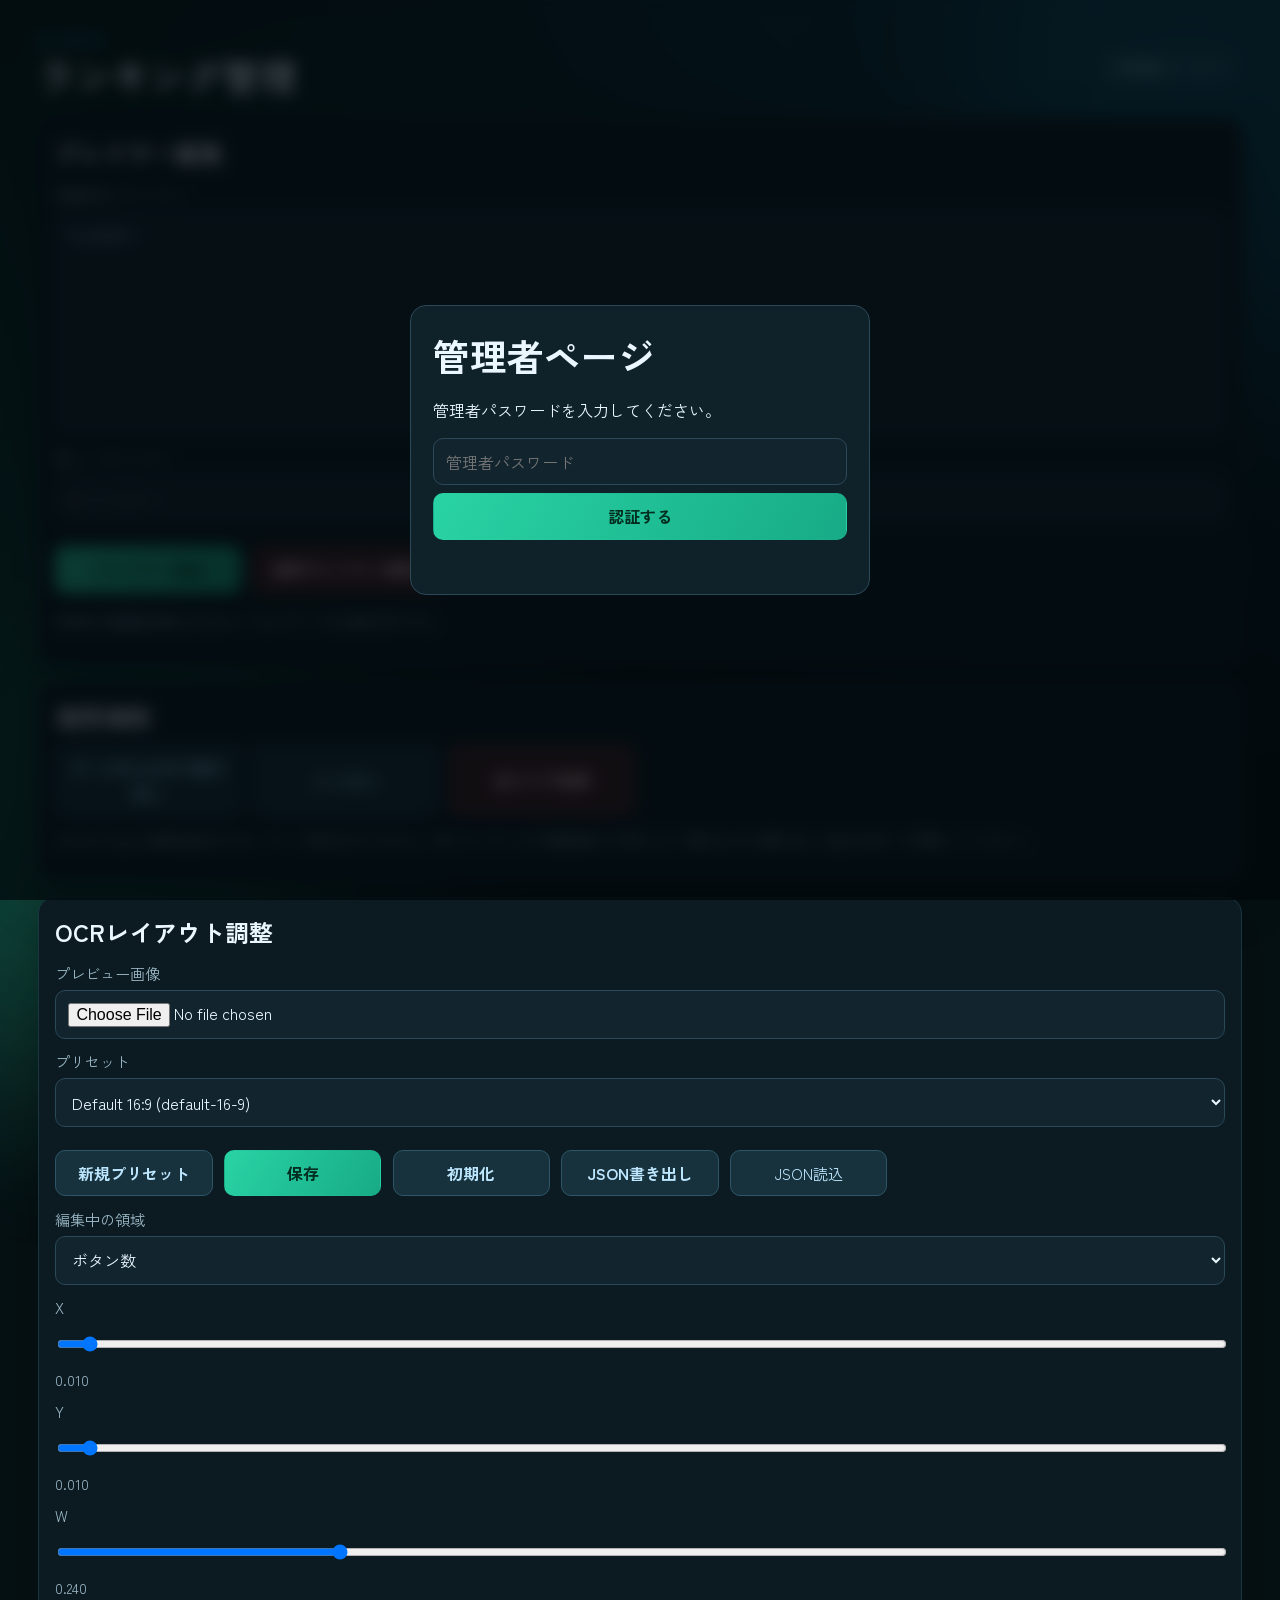
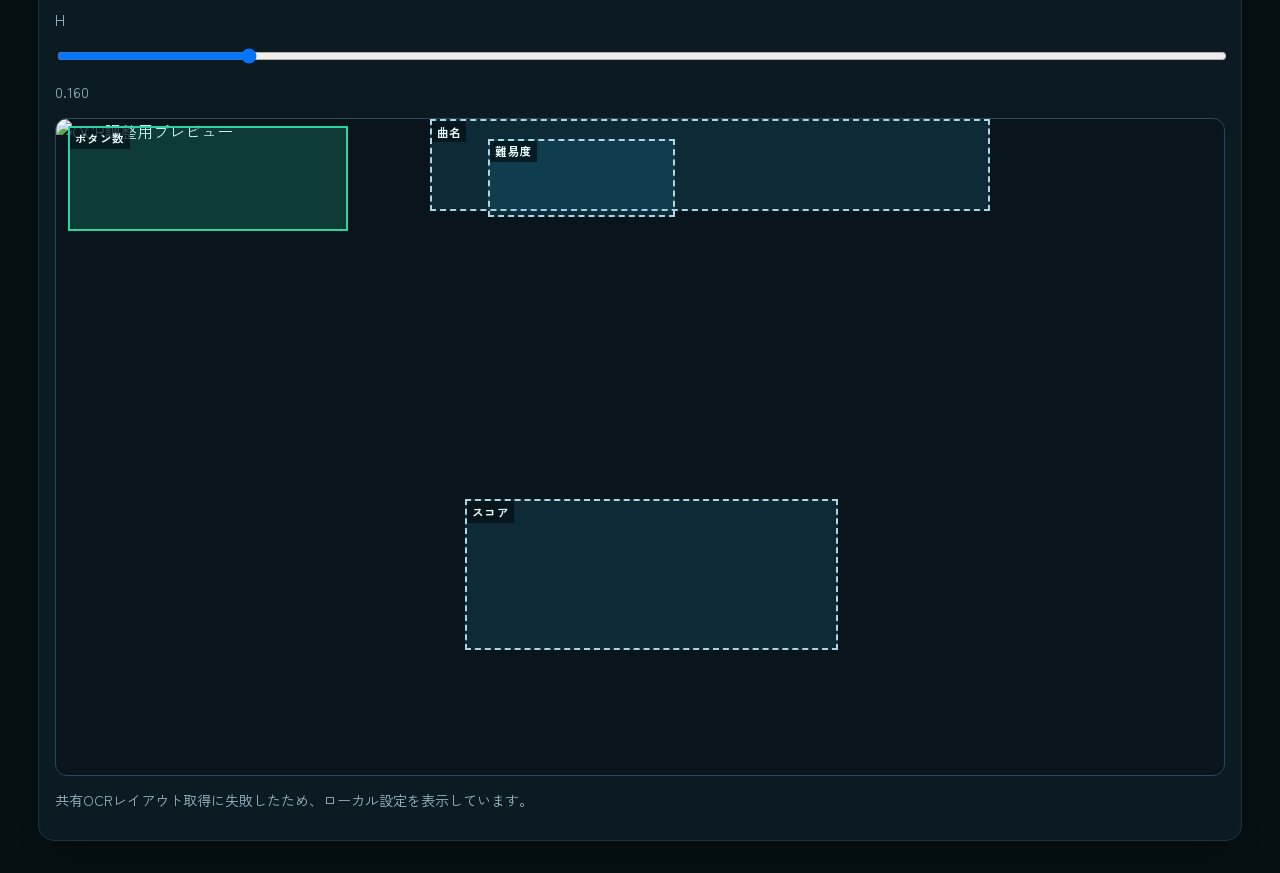
<file: admin.html>
<!doctype html>
<html lang="ja">
<head>
  <meta charset="UTF-8">
  <meta name="viewport" content="width=device-width, initial-scale=0.5, minimum-scale=0.25, maximum-scale=5.0, user-scalable=yes">
  <title>DJMAX ランキング管理</title>
  <meta name="theme-color" content="#061114">
  <link rel="manifest" href="manifest.webmanifest">
  <link rel="icon" href="favicon.ico" sizes="any">
  <link rel="icon" type="image/svg+xml" href="favicon.svg">
  <link rel="icon" type="image/png" sizes="32x32" href="favicon-32x32.png">
  <link rel="icon" type="image/png" sizes="16x16" href="favicon-16x16.png">
  <link rel="apple-touch-icon" sizes="180x180" href="apple-touch-icon.png">
  <link rel="preconnect" href="https://fonts.googleapis.com">
  <link rel="preconnect" href="https://fonts.gstatic.com" crossorigin>
  <link href="https://fonts.googleapis.com/css2?family=Zen+Kaku+Gothic+New:wght@400;500;700&family=Orbitron:wght@500;700&display=swap" rel="stylesheet">
  <link rel="stylesheet" href="styles.css?v=2">
</head>
<body data-page="admin">
  <div class="bg-glow bg-glow-1" aria-hidden="true"></div>
  <div class="bg-glow bg-glow-2" aria-hidden="true"></div>

  <div id="auth-overlay" class="auth-overlay" role="dialog" aria-modal="true" aria-labelledby="auth-title">
    <div class="auth-card">
      <h1 id="auth-title">管理者ページ</h1>
      <p>管理者パスワードを入力してください。</p>
      <form id="auth-form" class="auth-form">
        <input id="auth-password" type="password" autocomplete="current-password" required placeholder="管理者パスワード">
        <button type="submit">認証する</button>
      </form>
      <p id="auth-error" class="error-message" aria-live="polite"></p>
    </div>
  </div>

  <div id="loading-overlay" class="loading-overlay" aria-live="polite" aria-busy="true">
    <div class="loading-box">
      <div class="loading-spinner" aria-hidden="true"></div>
      <span class="loading-label">通信中...</span>
    </div>
  </div>

  <header class="site-header">
    <div>
      <p class="eyebrow">DJMAX</p>
      <h1>ランキング管理</h1>
    </div>
    <a class="admin-link" href="index.html">利用者ページへ</a>
  </header>

  <main class="layout admin-layout">
    <section class="panel">
      <h2>プレイヤー編集</h2>
      <form id="player-form" class="stack-form">
        <label>登録済みプレイヤー
          <select id="player-select" size="8"></select>
        </label>

        <label>新しいプレイヤー
          <input id="new-player-name" type="text" placeholder="例: PLAYER-2" maxlength="32">
        </label>

        <div class="tool-buttons">
          <button type="button" id="add-player">プレイヤー追加</button>
          <button type="button" id="delete-player" class="danger">選択プレイヤー削除</button>
        </div>
      </form>
      <p id="form-message" class="muted" aria-live="polite"></p>
    </section>

    <section class="panel">
      <h2>運用補助</h2>
      <div class="tool-buttons">
        <button id="export-json" class="secondary">データをJSONで書き出し</button>
        <label class="secondary pseudo-file">
          JSON読込
          <input id="import-json" type="file" accept="application/json" hidden>
        </label>
        <button id="clear-records" class="danger">全スコア削除</button>
      </div>
      <p class="muted small">GitHub Pagesは静的配信のため、サーバ保存はありません。同じランキングを複数端末で共有したい場合はJSON書き出し/読込を使って同期してください。</p>
    </section>

    <section class="panel">
      <h2>OCRレイアウト調整</h2>
      <div class="ocr-layout-grid">
        <div class="ocr-layout-tools">
          <label>プレビュー画像
            <input id="ocr-layout-image" type="file" accept="image/*">
          </label>

          <label>プリセット
            <select id="ocr-layout-preset"></select>
          </label>

          <div class="tool-buttons compact">
            <button type="button" id="ocr-layout-new" class="secondary">新規プリセット</button>
            <button type="button" id="ocr-layout-save">保存</button>
            <button type="button" id="ocr-layout-reset" class="secondary">初期化</button>
            <button type="button" id="ocr-layout-export" class="secondary">JSON書き出し</button>
            <label class="secondary pseudo-file">
              JSON読込
              <input id="ocr-layout-import" type="file" accept="application/json" hidden>
            </label>
          </div>

          <label>編集中の領域
            <select id="ocr-layout-region"></select>
          </label>

          <div class="ocr-range-grid">
            <label>X
              <input id="ocr-range-x" type="range" min="0" max="1000" step="1">
              <span id="ocr-range-x-value" class="small muted">0.000</span>
            </label>
            <label>Y
              <input id="ocr-range-y" type="range" min="0" max="1000" step="1">
              <span id="ocr-range-y-value" class="small muted">0.000</span>
            </label>
            <label>W
              <input id="ocr-range-w" type="range" min="10" max="1000" step="1">
              <span id="ocr-range-w-value" class="small muted">0.000</span>
            </label>
            <label>H
              <input id="ocr-range-h" type="range" min="10" max="1000" step="1">
              <span id="ocr-range-h-value" class="small muted">0.000</span>
            </label>
          </div>
        </div>

        <div class="ocr-layout-preview-wrap">
          <div id="ocr-layout-preview-stage" class="ocr-layout-preview-stage">
            <img id="ocr-layout-preview-image" alt="OCR調整用プレビュー">
            <div id="ocr-layout-overlay" class="ocr-layout-overlay"></div>
          </div>
        </div>
      </div>
      <p id="ocr-layout-message" class="muted small" aria-live="polite"></p>
    </section>
  </main>

  <script src="config.js"></script>
  <script src="common.js"></script>
  <script src="pwa-register.js"></script>
  <script src="admin.js"></script>
</body>
</html>
</file>
<file: styles.css>
:root {
  --bg: #061114;
  --surface: #0c1d24;
  --surface-border: #1a3542;
  --text: #ebf7ff;
  --muted: #9ab6c5;
  --accent: #29d3a4;
  --accent-2: #2bc5ff;
  --danger: #ff6b6b;
  --shadow: 0 18px 50px rgba(0, 0, 0, 0.35);
}

* {
  box-sizing: border-box;
}

body {
  margin: 0;
  min-height: 100vh;
  font-family: "Zen Kaku Gothic New", sans-serif;
  background: radial-gradient(circle at 85% -10%, rgba(43, 197, 255, 0.25), transparent 35%),
              radial-gradient(circle at -5% 20%, rgba(41, 211, 164, 0.2), transparent 30%),
              var(--bg);
  color: var(--text);
  overflow-x: hidden;
}

.bg-glow {
  position: fixed;
  width: 40vmax;
  aspect-ratio: 1;
  border-radius: 50%;
  filter: blur(90px);
  pointer-events: none;
  opacity: 0.18;
}

.bg-glow-1 {
  background: var(--accent-2);
  top: -8rem;
  right: -12rem;
  animation: drift 9s ease-in-out infinite alternate;
}

.bg-glow-2 {
  background: var(--accent);
  left: -10rem;
  bottom: -12rem;
  animation: drift 7s ease-in-out infinite alternate;
}

@keyframes drift {
  from { transform: translateY(-10px) scale(0.95); }
  to { transform: translateY(10px) scale(1.05); }
}

.site-header {
  display: flex;
  justify-content: space-between;
  align-items: center;
  gap: 1rem;
  padding: 2rem clamp(1rem, 3vw, 3rem) 1rem;
}

.eyebrow {
  font-family: "Orbitron", sans-serif;
  font-size: 0.8rem;
  letter-spacing: 0.2em;
  color: var(--accent-2);
  margin: 0;
}

h1, h2 {
  margin: 0;
}

h1 {
  font-size: clamp(1.5rem, 3vw, 2.3rem);
}

.layout {
  padding: 0 clamp(1rem, 3vw, 3rem) 2rem;
  display: grid;
  gap: 1rem;
}

.admin-layout {
  grid-template-columns: 1fr;
}

.panel {
  background: color-mix(in srgb, var(--surface) 92%, black 8%);
  border: 1px solid var(--surface-border);
  border-radius: 16px;
  padding: 1rem;
  box-shadow: var(--shadow);
  backdrop-filter: blur(8px);
}

.filter-grid {
  margin-top: 0.8rem;
  display: grid;
  grid-template-columns: repeat(auto-fill, minmax(180px, 1fr));
  gap: 0.75rem;
}

label {
  display: grid;
  gap: 0.4rem;
  color: var(--muted);
  font-size: 0.95rem;
}

.filter-user-field {
  display: grid;
  gap: 0.4rem;
  color: var(--muted);
  font-size: 0.95rem;
  grid-column: span 2;
}

.filter-user-control {
  display: flex;
  align-items: center;
  gap: 0.6rem;
}

.filter-user-control select {
  flex: 1;
  min-width: 220px;
}

.filter-user-extra-list {
  display: grid;
  gap: 0.45rem;
}

.filter-user-extra-row {
  display: flex;
  align-items: center;
  gap: 0.5rem;
}

.filter-user-extra-row select {
  flex: 1;
  min-width: 220px;
}

.user-add-btn,
.user-remove-btn {
  width: auto;
  white-space: nowrap;
}

.inline-toggle {
  display: flex;
  align-items: center;
  gap: 0.5rem;
  font-size: 0.85rem;
  white-space: nowrap;
}

.inline-toggle input[type="checkbox"] {
  width: auto;
  border-radius: 4px;
  border: 1px solid #2a4959;
  background: #12242d;
  margin: 0;
  padding: 0;
  accent-color: var(--accent);
}

input, select, button {
  width: 100%;
  border-radius: 10px;
  border: 1px solid #2a4959;
  background: #12242d;
  color: var(--text);
  padding: 0.65rem 0.75rem;
  font-family: inherit;
  font-size: 1rem;
}

button {
  cursor: pointer;
  border-color: transparent;
  background: linear-gradient(120deg, var(--accent), #17ab86);
  color: #032d20;
  font-weight: 700;
  transition: transform 150ms ease, opacity 150ms ease;
}

button:hover {
  transform: translateY(-1px);
}

button.secondary,
.pseudo-file {
  background: #17313d;
  color: #bde7ff;
  border: 1px solid #2e5568;
}

button.danger {
  background: #412025;
  color: #ffd9df;
  border: 1px solid #7f3b45;
}

.panel-head {
  display: flex;
  align-items: baseline;
  justify-content: space-between;
  gap: 0.7rem;
}

.panel-head h2 {
  white-space: nowrap;
}

.ranking-note {
  margin: 0.4rem 0 0;
  color: var(--muted);
  font-size: 0.9rem;
}

.table-wrap {
  overflow-x: auto;
  margin-top: 0.8rem;
}

table {
  width: 100%;
  border-collapse: collapse;
  min-width: 720px;
}

th, td {
  padding: 0.75rem;
  border-bottom: 1px solid #22404e;
  text-align: left;
}

th {
  color: #a8d8ef;
  font-weight: 600;
  font-size: 0.92rem;
}

.ranking table th:nth-child(6),
.ranking table th:nth-child(7),
.ranking table td:nth-child(6),
.ranking table td:nth-child(7) {
  text-align: right;
}

.ranking table th:nth-child(2),
.ranking table td:nth-child(2) {
  min-width: 7em;
}

.ranking-song-trigger {
  width: auto;
  max-width: 100%;
  padding: 0;
  border: 0;
  border-radius: 0;
  background: transparent;
  color: #9de6ff;
  font: inherit;
  font-weight: 600;
  text-align: left;
  text-decoration: underline;
  text-decoration-thickness: 1px;
  text-underline-offset: 2px;
}

.ranking-song-trigger:hover {
  color: #c7f4ff;
  transform: none;
}

.ranking-song-trigger:focus-visible {
  outline: 2px solid var(--accent-2);
  outline-offset: 2px;
}

.mobile-song-meta,
.mobile-score-rate {
  display: none;
}

.difficulty-pill {
  display: inline-flex;
  align-items: center;
  justify-content: center;
  min-width: 92px;
  padding: 0.25rem 0.7rem;
  border-radius: 999px;
  border: 1px solid transparent;
  font-weight: 700;
  letter-spacing: 0.02em;
}

.difficulty-pill.difficulty-normal {
  background: #2e7d32;
  color: #effff1;
  border-color: #4caf50;
}

.difficulty-pill.difficulty-hard {
  background: #b58900;
  color: #fffbe6;
  border-color: #f0c419;
}

.difficulty-pill.difficulty-maximum {
  background: #b3261e;
  color: #fff0f0;
  border-color: #ff6b6b;
}

.difficulty-pill.difficulty-sc {
  background: #6a1b9a;
  color: #f7efff;
  border-color: #a86bdc;
}

.button-pill {
  display: inline-flex;
  align-items: center;
  justify-content: center;
  min-width: 56px;
  padding: 0.25rem 0.65rem;
  border-radius: 999px;
  border: 1px solid transparent;
  font-weight: 700;
  letter-spacing: 0.02em;
}

.button-pill.button-4b {
  background: #1565c0;
  color: #eef6ff;
  border-color: #42a5f5;
}

.button-pill.button-5b {
  background: #00695c;
  color: #e8fff8;
  border-color: #26a69a;
}

.button-pill.button-6b {
  background: #e65100;
  color: #fff4e9;
  border-color: #ff8a50;
}

.button-pill.button-8b {
  background: #ad1457;
  color: #fff0f7;
  border-color: #ec407a;
}

.rank-pill {
  display: inline-flex;
  align-items: center;
  justify-content: center;
  min-width: 52px;
  padding: 0.25rem 0.6rem;
  border-radius: 999px;
  border: 1px solid transparent;
  font-weight: 800;
  letter-spacing: 0.04em;
}

.rank-pill.rank-s {
  background: #8a6b00;
  color: #fff9e6;
  border-color: #ffd54f;
}

.rank-pill.rank-perfect {
  animation: rankSGlow 1.6s ease-in-out infinite;
}

.rank-pill.rank-a {
  background: #1b5e20;
  color: #eefff0;
  border-color: #66bb6a;
}

.rank-pill.rank-b {
  background: #0d47a1;
  color: #eef5ff;
  border-color: #64b5f6;
}

.rank-pill.rank-c {
  background: #37474f;
  color: #ecf3f6;
  border-color: #78909c;
}

@keyframes rankSGlow {
  0%,
  100% {
    box-shadow: 0 0 0 rgba(255, 213, 79, 0);
    transform: translateZ(0);
  }
  50% {
    box-shadow: 0 0 14px rgba(255, 213, 79, 0.75), 0 0 28px rgba(255, 193, 7, 0.5);
    transform: translateZ(0);
  }
}

tbody tr {
  animation: fadeIn 220ms ease;
}

@keyframes fadeIn {
  from { opacity: 0; transform: translateY(4px); }
  to { opacity: 1; transform: translateY(0); }
}

.empty-state {
  margin: 0.9rem 0 0;
  color: var(--muted);
}

.admin-link {
  text-decoration: none;
  color: #d5f2ff;
  background: #15313d;
  border: 1px solid #2a4d60;
  border-radius: 999px;
  padding: 0.55rem 1rem;
}

.auth-overlay {
  position: fixed;
  inset: 0;
  z-index: 300;
  display: grid;
  place-items: center;
  padding: 1rem;
  background: rgba(2, 9, 12, 0.75);
  backdrop-filter: blur(8px);
}

.auth-card {
  width: min(460px, 100%);
  background: #0f2129;
  border: 1px solid #2c4958;
  border-radius: 16px;
  padding: 1.4rem;
}

.auth-form {
  display: flex;
  gap: 0.5rem;
  margin-top: 0.8rem;
}

.auth-form input {
  flex: 1 1 auto;
  min-width: 0;
}

.auth-form button {
  width: auto;
  white-space: nowrap;
}

.error-message {
  min-height: 1.4rem;
  margin: 0.6rem 0 0;
  color: #ff9ba8;
}

.muted {
  color: var(--muted);
}

.existing-score-hint {
  font-size: 0.9rem;
  color: var(--muted);
  background: rgba(0, 200, 255, 0.08);
  border-left: 3px solid var(--accent, #00c8ff);
  padding: 0.35rem 0.7rem;
  border-radius: 0 6px 6px 0;
  margin: 0;
}

.small {
  font-size: 0.88rem;
}

.toggle-btn {
  padding: 0.25rem 0.75rem;
  font-size: 0.85rem;
  border-radius: 999px;
  background: transparent;
  border: 1px solid var(--surface-border);
  color: var(--muted);
  cursor: pointer;
  transition: color 0.15s, border-color 0.15s;
}

.toggle-btn:hover {
  color: var(--text);
  border-color: var(--accent);
}

#score-form-body {
  overflow: hidden;
  transition: max-height 0.3s ease, opacity 0.3s ease;
  max-height: 1000px;
  opacity: 1;
}

#score-form-body.is-collapsed {
  max-height: 0;
  opacity: 0;
}

.stack-form {
  margin-top: 0.8rem;
  display: grid;
  gap: 0.8rem;
}

.ocr-import {
  display: grid;
  gap: 0.55rem;
  padding: 0.75rem;
  border: 1px solid #2a4959;
  border-radius: 12px;
  background: rgba(18, 36, 45, 0.35);
}

.ocr-import-actions {
  display: flex;
  flex-wrap: wrap;
  align-items: center;
  gap: 0.6rem 0.75rem;
}

.ocr-import-note {
  margin: 0;
}

.ocr-song-candidates {
  display: flex;
  flex-wrap: wrap;
  gap: 0.4rem;
}

.ocr-song-candidate-btn {
  width: auto;
  padding: 0.35rem 0.7rem;
  border-radius: 999px;
  border: 1px solid #2e5568;
  background: #17313d;
  color: #bde7ff;
  font-size: 0.84rem;
  font-weight: 600;
}

.ocr-song-candidate-btn:hover {
  transform: translateY(-1px);
}

#ocr-message {
  min-height: 1.2rem;
  margin: 0;
}

.ocr-debug-panel {
  border: 1px solid #2a4959;
  border-radius: 10px;
  background: rgba(8, 18, 24, 0.5);
  padding: 0.45rem 0.6rem;
}

.ocr-debug-panel summary {
  cursor: pointer;
  color: #bde7ff;
  font-size: 0.86rem;
  user-select: none;
}

.ocr-debug-output {
  margin: 0.6rem 0 0;
  padding: 0.55rem;
  border-radius: 8px;
  border: 1px solid #23404f;
  background: rgba(3, 10, 14, 0.72);
  color: #dcf5ff;
  font-size: 0.77rem;
  line-height: 1.45;
  max-height: 220px;
  overflow: auto;
  white-space: pre-wrap;
}

.picker-label {
  margin: 0 0 0.45rem;
  color: var(--muted);
  font-size: 0.95rem;
}

.choice-group {
  display: flex;
  flex-wrap: wrap;
  gap: 0.45rem;
}

.choice-btn {
  width: auto;
  min-width: 72px;
  padding: 0.45rem 0.85rem;
  border-radius: 999px;
  background: #15313d;
  border: 1px solid #2e5568;
  color: #c3e8fa;
  font-weight: 600;
}

.choice-btn.is-active {
  background: linear-gradient(120deg, var(--accent), #17ab86);
  border-color: transparent;
  color: #032d20;
}

.choice-btn.difficulty-normal.is-active {
  background: #2e7d32;
  color: #effff1;
}

.choice-btn.difficulty-hard.is-active {
  background: #b58900;
  color: #fffbe6;
}

.choice-btn.difficulty-maximum.is-active {
  background: #b3261e;
  color: #fff0f0;
}

.choice-btn.difficulty-sc.is-active {
  background: #6a1b9a;
  color: #f7efff;
}

.choice-btn.button-4b.is-active {
  background: #1565c0;
  color: #eef6ff;
}

.choice-btn.button-5b.is-active {
  background: #00695c;
  color: #e8fff8;
}

.choice-btn.button-6b.is-active {
  background: #e65100;
  color: #fff4e9;
}

.choice-btn.button-8b.is-active {
  background: #ad1457;
  color: #fff0f7;
}

.choice-btn.is-hidden {
  display: none;
}

#player-select {
  min-height: 220px;
}

.row-with-action {
  display: grid;
  grid-template-columns: 1fr auto;
  gap: 0.5rem;
}

.tool-buttons {
  margin-top: 0.7rem;
  display: grid;
  grid-template-columns: repeat(auto-fill, minmax(180px, 1fr));
  gap: 0.7rem;
}

.tool-buttons.compact {
  grid-template-columns: repeat(auto-fill, minmax(140px, 1fr));
}

.ocr-layout-grid {
  margin-top: 0.8rem;
  display: grid;
  grid-template-columns: minmax(280px, 380px) 1fr;
  gap: 1rem;
}

.ocr-layout-tools {
  display: grid;
  gap: 0.7rem;
  align-content: start;
}

.ocr-range-grid {
  display: grid;
  gap: 0.6rem;
}

.ocr-range-grid label {
  gap: 0.3rem;
}

.ocr-layout-preview-wrap {
  min-width: 0;
}

.ocr-layout-preview-stage {
  position: relative;
  width: 100%;
  aspect-ratio: 16 / 9;
  border-radius: 12px;
  border: 1px solid #2a4959;
  overflow: hidden;
  background: #09151a;
}

#ocr-layout-preview-image {
  width: 100%;
  height: 100%;
  object-fit: contain;
  display: block;
}

.ocr-layout-overlay {
  position: absolute;
  inset: 0;
  pointer-events: none;
}

.ocr-region-box {
  position: absolute;
  border: 2px dashed rgba(199, 244, 255, 0.85);
  background: rgba(43, 197, 255, 0.12);
  display: grid;
  align-content: start;
}

.ocr-region-box.is-active {
  border: 2px solid rgba(41, 211, 164, 1);
  background: rgba(41, 211, 164, 0.2);
}

.ocr-region-label {
  font-size: 0.72rem;
  font-weight: 700;
  letter-spacing: 0.04em;
  color: #e7fbff;
  background: rgba(5, 15, 20, 0.72);
  padding: 0.16rem 0.3rem;
  width: fit-content;
}

.pseudo-file {
  display: grid;
  place-items: center;
  border-radius: 10px;
  font-size: 0.95rem;
  min-height: 42px;
  cursor: pointer;
}

@media (max-width: 1400px) {
  .auth-form {
    flex-direction: column;
  }

  .filter-user-field {
    grid-column: span 2;
  }

  .filter-button-label {
    grid-column-start: 1;
  }

  .filter-user-control select {
    min-width: 0;
  }

  .filter-user-extra-row select {
    min-width: 0;
  }

  .ocr-layout-grid {
    grid-template-columns: 1fr;
  }

  .ranking table {
    min-width: 0;
  }

  .ranking table th:nth-child(4),
  .ranking table th:nth-child(5),
  .ranking table th:nth-child(7),
  .ranking table td:nth-child(4),
  .ranking table td:nth-child(5),
  .ranking table td:nth-child(7) {
    display: none;
  }

  .mobile-song-meta {
    display: flex;
    flex-wrap: wrap;
    gap: 0.35rem;
    margin-top: 0.35rem;
  }

  .mobile-score-rate {
    display: block;
    margin-top: 0.15rem;
    color: var(--muted);
    font-size: 0.82rem;
    line-height: 1.2;
  }
}

/* ローディングオーバーレイ */
.loading-overlay {
  position: fixed;
  inset: 0;
  z-index: 200;
  display: none;
  place-items: center;
  padding: 1rem;
  background: rgba(2, 9, 12, 0.6);
  backdrop-filter: blur(4px);
}

.loading-box {
  display: flex;
  flex-direction: column;
  align-items: center;
  gap: 1rem;
  padding: 1.6rem 2.2rem;
  background: #0f2129;
  border: 1px solid var(--surface-border);
  border-radius: 14px;
  box-shadow: var(--shadow);
}

.loading-spinner {
  width: 40px;
  height: 40px;
  border: 3px solid var(--surface-border);
  border-top-color: var(--accent);
  border-radius: 50%;
  animation: spin 0.8s linear infinite;
}

@keyframes spin {
  to { transform: rotate(360deg); }
}

.loading-label {
  font-size: 0.9rem;
  color: var(--muted);
  letter-spacing: 0.04em;
}

/* ========== 大興奮オーバーレイ ========== */
.daiko-fun-overlay {
  position: fixed;
  inset: 0;
  z-index: 400;
  display: grid;
  place-items: center;
  padding: 1rem;
  background: rgba(2, 6, 8, 0.82);
  backdrop-filter: blur(6px);
  cursor: pointer;
}

.daiko-fun-overlay[hidden] {
  display: none;
}

@keyframes daiko-pop {
  0%   { transform: scale(0.5) rotate(-4deg); opacity: 0; }
  60%  { transform: scale(1.12) rotate(1deg); opacity: 1; }
  80%  { transform: scale(0.96) rotate(-0.5deg); }
  100% { transform: scale(1) rotate(0deg); opacity: 1; }
}

@keyframes daiko-glow-pulse {
  0%, 100% { text-shadow: 0 0 24px #ffd700, 0 0 60px #ff9800, 0 0 100px #ff4500; }
  50%       { text-shadow: 0 0 40px #ffd700, 0 0 90px #ff9800, 0 0 160px #ff4500; }
}

@keyframes daiko-shimmer {
  0%   { background-position: -200% center; }
  100% { background-position: 200% center; }
}

.daiko-fun-card {
  text-align: center;
  animation: daiko-pop 0.55s cubic-bezier(0.34, 1.56, 0.64, 1) both;
}

.daiko-fun-label {
  margin: 0 0 0.4rem;
  font-family: "Orbitron", sans-serif;
  font-size: clamp(1rem, 3vw, 1.4rem);
  font-weight: 700;
  color: #ffd700;
  letter-spacing: 0.15em;
  text-transform: uppercase;
}

.daiko-fun-text {
  margin: 0 0 0.8rem;
  font-family: "Zen Kaku Gothic New", sans-serif;
  font-size: clamp(2.8rem, 10vw, 6rem);
  font-weight: 700;
  line-height: 1.1;
  background: linear-gradient(90deg, #ffd700, #ff9800, #ff4500, #ff9800, #ffd700);
  background-size: 200% auto;
  -webkit-background-clip: text;
  -webkit-text-fill-color: transparent;
  background-clip: text;
  animation:
    daiko-glow-pulse 1.2s ease-in-out infinite,
    daiko-shimmer 2.4s linear infinite;
}

.daiko-fun-sub {
  margin: 0;
  font-size: 0.85rem;
  color: var(--muted);
  letter-spacing: 0.06em;
}
</file>
